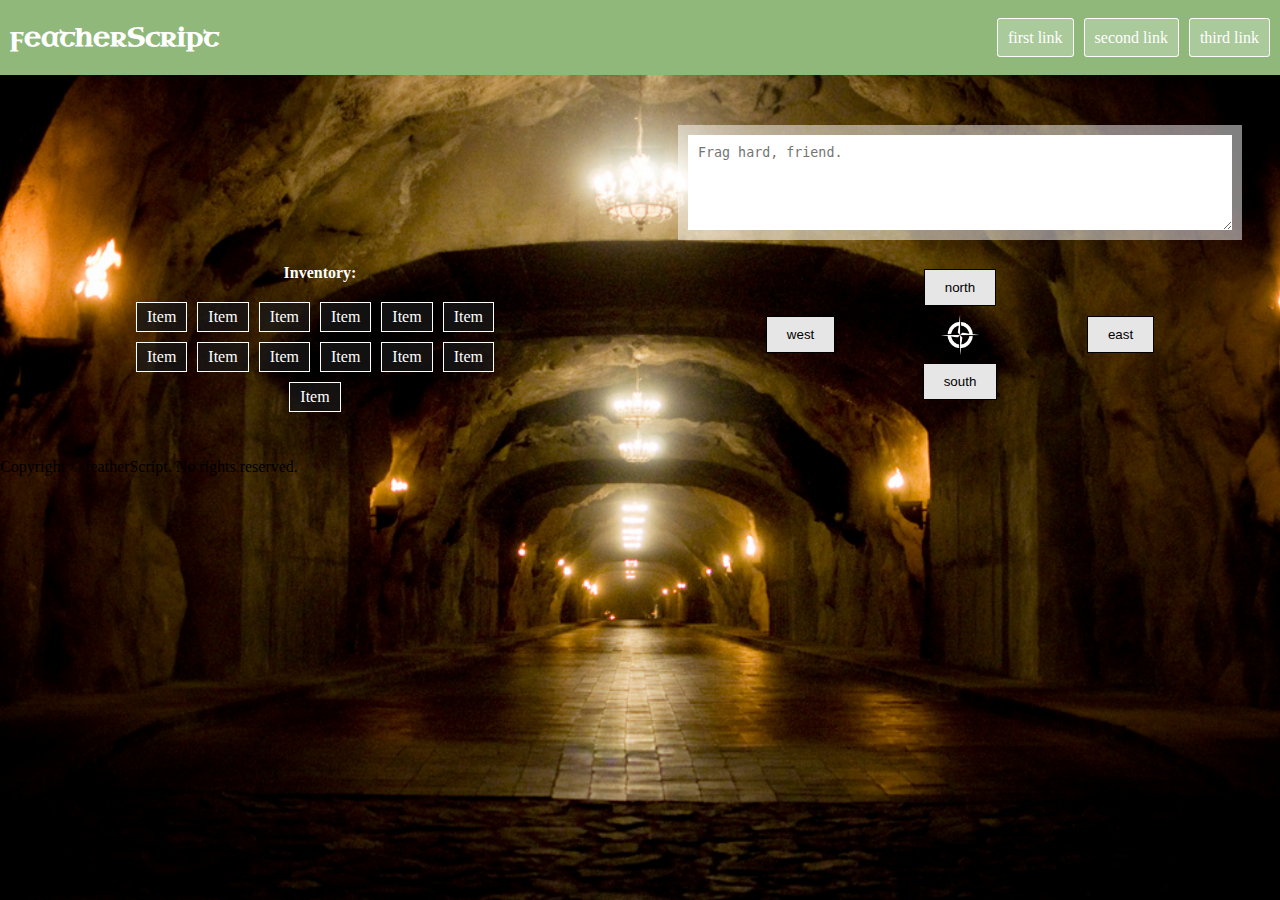
<file: arena/index.html>
<!DOCTYPE html>
<html lang="en">
<head>
    <meta charset="UTF-8">
    <title>Document</title>
    <link rel="stylesheet" href="css/style.css">
</head>
<body>

<header>
    <nav>
        <h1>featherScript</h1>
        <ul>
            <li><a href="#">first link</a></li>
            <li><a href="#">second link</a></li>
            <li><a href="#">third link</a></li>
        </ul>
    </nav>
</header>
<main>
    <section id="table"></section>
    <section id="text">
        <form>
            <textarea rows="5" placeholder="Frag hard, friend."></textarea>
        </form>
    </section>
    <section id="hud">
        <div class="inventory content">
            <h4>Inventory:</h4>
            <ul>
                <li>Item</li>
                <li>Item</li>
                <li>Item</li>
                <li>Item</li>
                <li>Item</li>
                <li>Item</li>
                <li>Item</li>
                <li>Item</li>
                <li>Item</li>
                <li>Item</li>
                <li>Item</li>
                <li>Item</li>
                <li>Item</li>
            </ul>
        </div>
        <div class="nav content">
            <span><button id="n" type="button">north</button></span>
                <span>
                  <button id="w" type="button">west</button>
                  <button id="e" type="button">east</button>
                </span>
            <span><button id="s" type="button">south</button></span>
        </div>
    </section>
</main>
<footer>
    <p>Copyright &copy; featherScript. No rights reserved.</p>
</footer>

    <script src="scripts/script.js"></script>

</body>
</html>
</file>
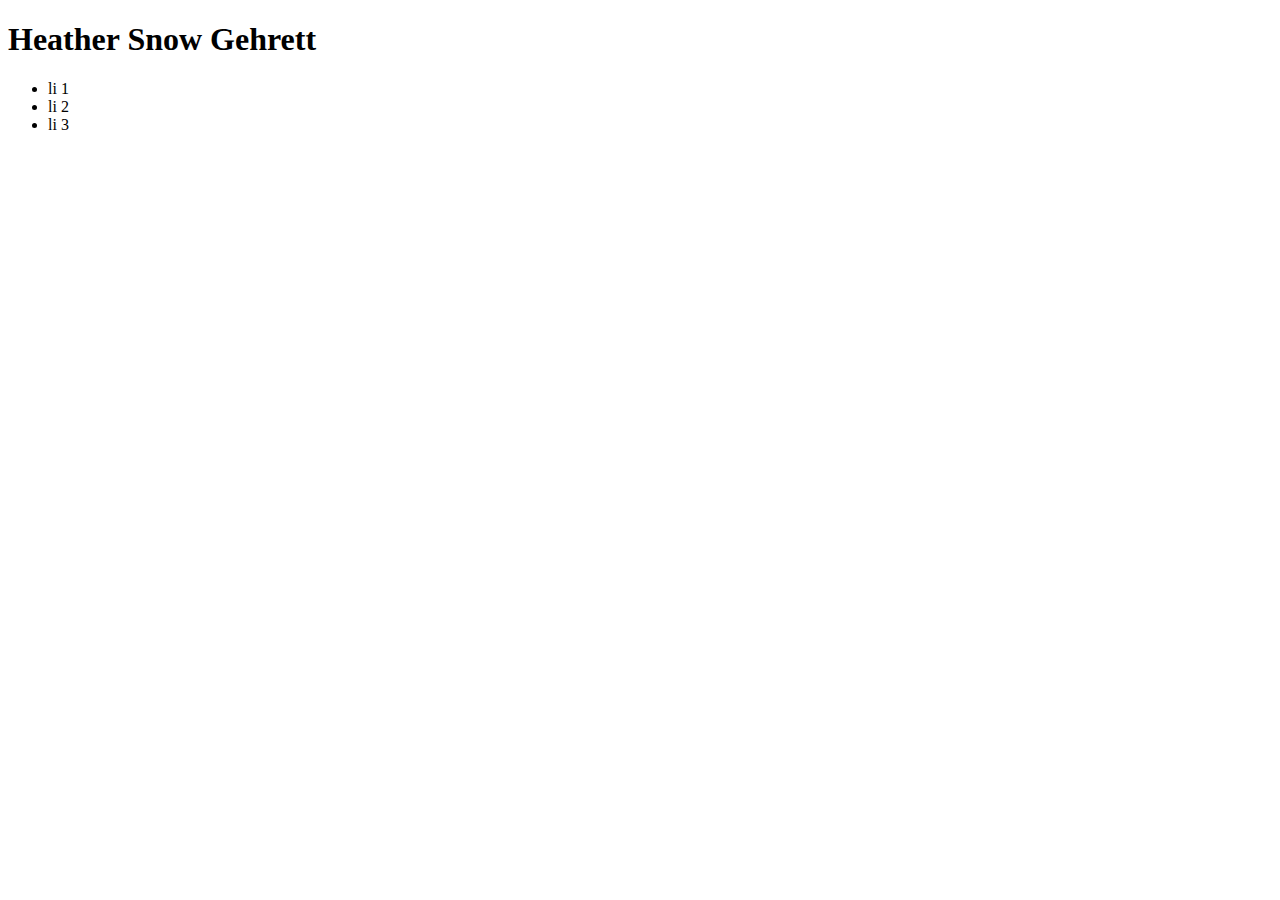
<file: day 08/index.html>
<!DOCTYPE html>
<html lang="en">
<head>
  <meta charset="UTF-8">
  <meta name="viewport" content="width=device-width, initial-scale=1.0">
  <meta http-equiv="X-UA-Compatible" content="ie=edge">
  <script src=js/script.js></script>
  <title>Day 08</title>
</head>
<body>

  <h1>Heather Snow Gehrett</h1>
  <ul>
    <li id="first">li 1</li>
    <li class="last">li 2</li>
    <li class="last">li 3</li>
  </ul>

</body>
</html>
</file>
<file: arena/css/style.css>
@import 'https://fonts.googleapis.com/css?family=Uncial+Antiqua';
html, body {
    height: 100%;
}
body {
    margin: 0;
    background-image: url(../imgs/cavern.jpg);
    background-position: center bottom;
    background-size: cover;
}
h1, h2, h3, h4, h5, h6, ul {
    margin: 0;
}
h1 {
    font-size: 26px;
    font-family: 'Uncial Antiqua', cursive;
}
header {
    color: white;
    background-color: hsla(100, 30%, 60%, 1);
}
nav {
    display: flex;
    justify-content: space-between;
    padding: 20px 10px;
}
nav ul {
    display: flex;
    align-items: center;
}
nav li {
    display: inline-block;
}
nav li a {
    text-decoration: none;
    color: inherit;
    padding: 10px;
    border: 1px solid white;
    border-radius: 3px;
    background-color: hsla(0, 0%, 100%, .25);
    margin-left: 10px;
}
#table, #text {
    width: 50%;
    padding: 60px 0 30px;
    float: left;
}
#table {
    display: flex;
    justify-content: center;
}
table {
    background-color: hsla(0, 0%, 100%, .5);
    box-shadow: 0 0 0 10px hsla(0, 0%, 100%, .5);
    border-collapse: collapse;
}
table td {
    box-sizing: border-box;

}
table td {
    width: 3vw;
    height: 3vw;
    background-color: hsla(0, 0%, 0%, .75);
}
table td {
    border-width: 2px;
    border-style: solid;
    border-color: transparent;
}
table td.active {
    background-color: white !important;
}
table td.visited {
    background-color: hsla(0, 0%, 0%, .5);
}
table td.exit {
  background-color: red !important;
}
table td.bt {
    border-top-color: black;
}
table td.br {
    border-right-color: black;
}
table td.bb {
    border-bottom-color: black;
}
table td.bl {
    border-left-color: black;
}
#text {
}
form {
    width: 85%;
    margin: 0 auto;
}
textarea {
    width: 100%;
    box-sizing: border-box;
    border: none;
    padding: 10px;
    box-shadow: 0 0 0px 10px hsla(0, 0%, 100%, .5);
}
#hud {
    clear: both;
    display: flex;
}
#hud div {
    flex: 1;
}
.inventory {
    color: white;
    text-align: center;
}
.inventory ul {
    display: flex;
    justify-content: center;
    flex-wrap: wrap;
    width: 65%;
    margin: 0 auto;
    padding: 20px 0;
}
.inventory li {
    padding: 5px 10px;
    background-color: hsla(0, 0%, 9%, .75);
    margin: 0 10px 10px 0;
    list-style: none;
    border: 1px solid white;
}
.nav span {
    display: flex;
    justify-content: center;
}
.nav span:nth-child(2){
    background-image: url(../imgs/compass.png);
    background-position: center;
    background-size: 40px;
    background-repeat: no-repeat;
    justify-content: space-around;
}
.nav button {
    text-decoration: none;
    color: black;
    background-color: hsla(0, 0%, 90%, 1);
    padding: 10px 20px;
    border: 1px solid black;
    margin: 5px;
}
.nav button:hover {
    background-color: hsla(0, 0%, 100%, 1);
}
.nav button:disabled {
    color: hsla(0, 0%, 0%, .85);
    background-color: hsla(0, 0%, 50%, .35);
    border-color: hsla(0, 0%, 0%, .85);
}
</file>
